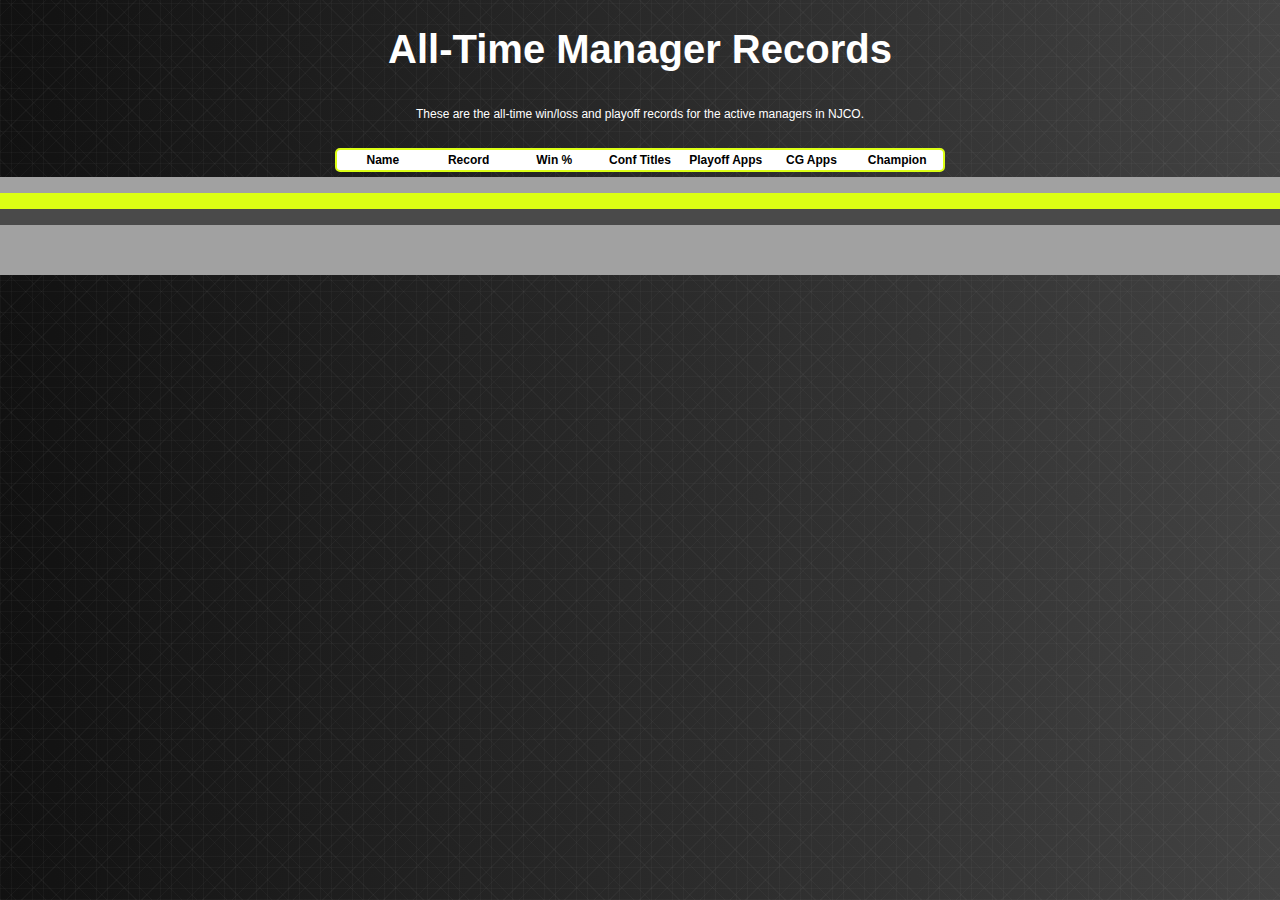
<file: records.html>
<!DOCTYPE html>
<html lang="en">
  <head>
    <title>All-Time Records</title>
    <meta name="description" content="A cool thing made with Glitch">
    <link
      id="favicon"
      rel="icon"
      href="https://cdn.glitch.global/67c5c6ce-8583-4a63-b3f1-93e491e36ed3/3403677.png?v=1702678586293"
      type="image/x-icon"
    />
    <meta charset="utf-8">
    <meta http-equiv="X-UA-Compatible" content="IE=edge">
    <meta name="viewport" content="width=device-width, initial-scale=1">

    <!-- import the webpage's stylesheet -->
    <link rel="stylesheet" href="src/style.css">
    
    <!-- import the webpage's client-side javascript file -->
    <script src="src/client.js" defer></script>
  </head>
  <body>
        <div class="top-form">
       <div id="main-heading">
         <h1>All-Time Manager Records</h1>  
        </div>
      
      <div class = "statement-for">These are the all-time win/loss and playoff records for the active managers in NJCO.</div>
      
    </div>
    
    <br>
    
    <div class="records-table">
      <div class = "records-table_heading"><b>Name</b></div>
      <div class = "records-table_heading"><b>Record</b></div>
      <div class = "records-table_heading"><b>Win %</b></div>
      <div class = "records-table_heading"><b>Conf Titles</b></div>
      <div class = "records-table_heading"><b>Playoff Apps</b></div>
      <div class = "records-table_heading"><b>CG Apps</b></div>
      <div class = "records-table_heading"><b>Champion</b></div>
          
    </div>
      
      
      

    <div class="footer-border1"></div>
    <div class="footer-border2"></div>
    <div class="footer-border3"></div>
    <div class="footer-border4"></div>

  </body>
  
  <script
  src="https://code.jquery.com/jquery-3.6.0.js"
  integrity="sha256-H+K7U5CnXl1h5ywQfKtSj8PCmoN9aaq30gDh27Xc0jk="
  crossorigin="anonymous"></script>
</html>
</file>
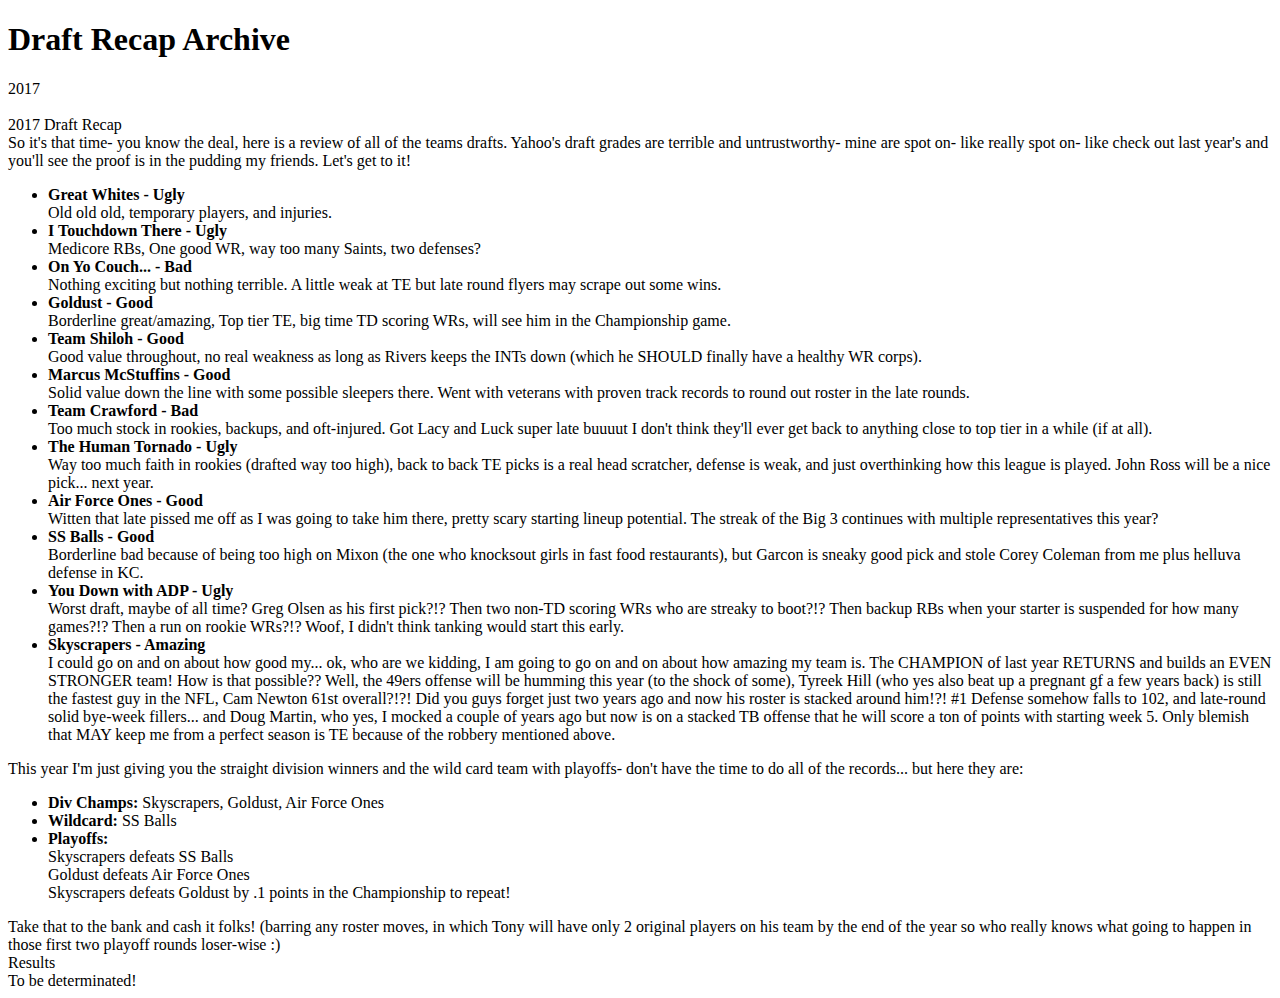
<file: recaps/recap2017.html>
<!DOCTYPE html>
<html lang="en">
  <head>
    <title>NJCO Draft Recaps!</title>

    <meta charset="utf-8" />
    <meta http-equiv="X-UA-Compatible" content="IE=edge" />
    <meta name="viewport" content="width=device-width, initial-scale=1" />

    <!-- import the webpage's stylesheet -->
    <link rel="stylesheet" href="https://njco.glitch.me/recaps/styleDR.css" />

    <!-- import the webpage's javascript file -->
    <script src="/client.js"></script>
  </head>
  <body>
    <div class="top-form">
      <div id="main-heading">
        <h1>Draft Recap Archive</h1>
      </div>
      <div id="demotext">
        2017
      </div>
    </div>

    <br />

    <div class="bottom-form">
      <div class="titles">2017 Draft Recap</div>
      <div class="money">
        So it's that time- you know the deal, here is a review of all of the
        teams drafts. Yahoo's draft grades are terrible and untrustworthy- mine
        are spot on- like really spot on- like check out last year's and you'll
        see the proof is in the pudding my friends. Let's get to it!
        <ul>
          <li class="space">
            <b>Great Whites - Ugly</b><br />
            Old old old, temporary players, and injuries.
          </li>

          <li class="space">
            <b>I Touchdown There - Ugly</b><br />
            Medicore RBs, One good WR, way too many Saints, two defenses?
          </li>

          <li class="space">
            <b>On Yo Couch... - Bad</b><br />
            Nothing exciting but nothing terrible. A little weak at TE but late
            round flyers may scrape out some wins.
          </li>

          <li class="space">
            <b>Goldust - Good</b><br />
            Borderline great/amazing, Top tier TE, big time TD scoring WRs, will
            see him in the Championship game.
          </li>

          <li class="space">
            <b>Team Shiloh - Good</b><br />
            Good value throughout, no real weakness as long as Rivers keeps the
            INTs down (which he SHOULD finally have a healthy WR corps).
          </li>

          <li class="space">
            <b>Marcus McStuffins - Good</b><br />
            Solid value down the line with some possible sleepers there. Went
            with veterans with proven track records to round out roster in the
            late rounds.
          </li>

          <li class="space">
            <b>Team Crawford - Bad</b><br />
            Too much stock in rookies, backups, and oft-injured. Got Lacy and
            Luck super late buuuut I don't think they'll ever get back to
            anything close to top tier in a while (if at all).
          </li>

          <li class="space">
            <b>The Human Tornado - Ugly</b><br />
            Way too much faith in rookies (drafted way too high), back to back
            TE picks is a real head scratcher, defense is weak, and just
            overthinking how this league is played. John Ross will be a nice
            pick... next year.
          </li>

          <li class="space">
            <b>Air Force Ones - Good</b><br />
            Witten that late pissed me off as I was going to take him there,
            pretty scary starting lineup potential. The streak of the Big 3
            continues with multiple representatives this year?
          </li>

          <li class="space">
            <b>SS Balls - Good</b><br />
            Borderline bad because of being too high on Mixon (the one who
            knocksout girls in fast food restaurants), but Garcon is sneaky good
            pick and stole Corey Coleman from me plus helluva defense in KC.
          </li>

          <li class="space">
            <b>You Down with ADP - Ugly</b><br />
            Worst draft, maybe of all time? Greg Olsen as his first pick?!? Then
            two non-TD scoring WRs who are streaky to boot?!? Then backup RBs
            when your starter is suspended for how many games?!? Then a run on
            rookie WRs?!? Woof, I didn't think tanking would start this early.
          </li>

          <li class="space">
            <b>Skyscrapers - Amazing</b><br />
            I could go on and on about how good my... ok, who are we kidding, I
            am going to go on and on about how amazing my team is. The CHAMPION
            of last year RETURNS and builds an EVEN STRONGER team! How is that
            possible?? Well, the 49ers offense will be humming this year (to the
            shock of some), Tyreek Hill (who yes also beat up a pregnant gf a
            few years back) is still the fastest guy in the NFL, Cam Newton 61st
            overall?!?! Did you guys forget just two years ago and now his
            roster is stacked around him!?! #1 Defense somehow falls to 102, and
            late-round solid bye-week fillers... and Doug Martin, who yes, I
            mocked a couple of years ago but now is on a stacked TB offense that
            he will score a ton of points with starting week 5. Only blemish
            that MAY keep me from a perfect season is TE because of the robbery
            mentioned above.
          </li>
        </ul>
        This year I'm just giving you the straight division winners and the wild
        card team with playoffs- don't have the time to do all of the records...
        but here they are:
        <ul>
          <li class="space">
            <b>Div Champs:</b> Skyscrapers, Goldust, Air Force Ones
          </li>
          <li class="space"><b>Wildcard:</b> SS Balls</li>
          <li class="space">
            <b>Playoffs:</b><br />
            Skyscrapers defeats SS Balls<br />
            Goldust defeats Air Force Ones<br />
            Skyscrapers defeats Goldust by .1 points in the Championship to
            repeat!
          </li>
        </ul>
        Take that to the bank and cash it folks! (barring any roster moves, in
        which Tony will have only 2 original players on his team by the end of
        the year so who really knows what going to happen in those first two
        playoff rounds loser-wise :)
      </div>
    </div>
    <div class="bottom-form">
      <div class="titles">Results</div>
      <div class="money">To be determinated!</div>
    </div>
    <div class="footer-border1"></div>
    <div class="footer-border2"></div>
    <div class="footer-border3"></div>
    <div class="footer-border4"></div>
  </body>
</html>
</file>
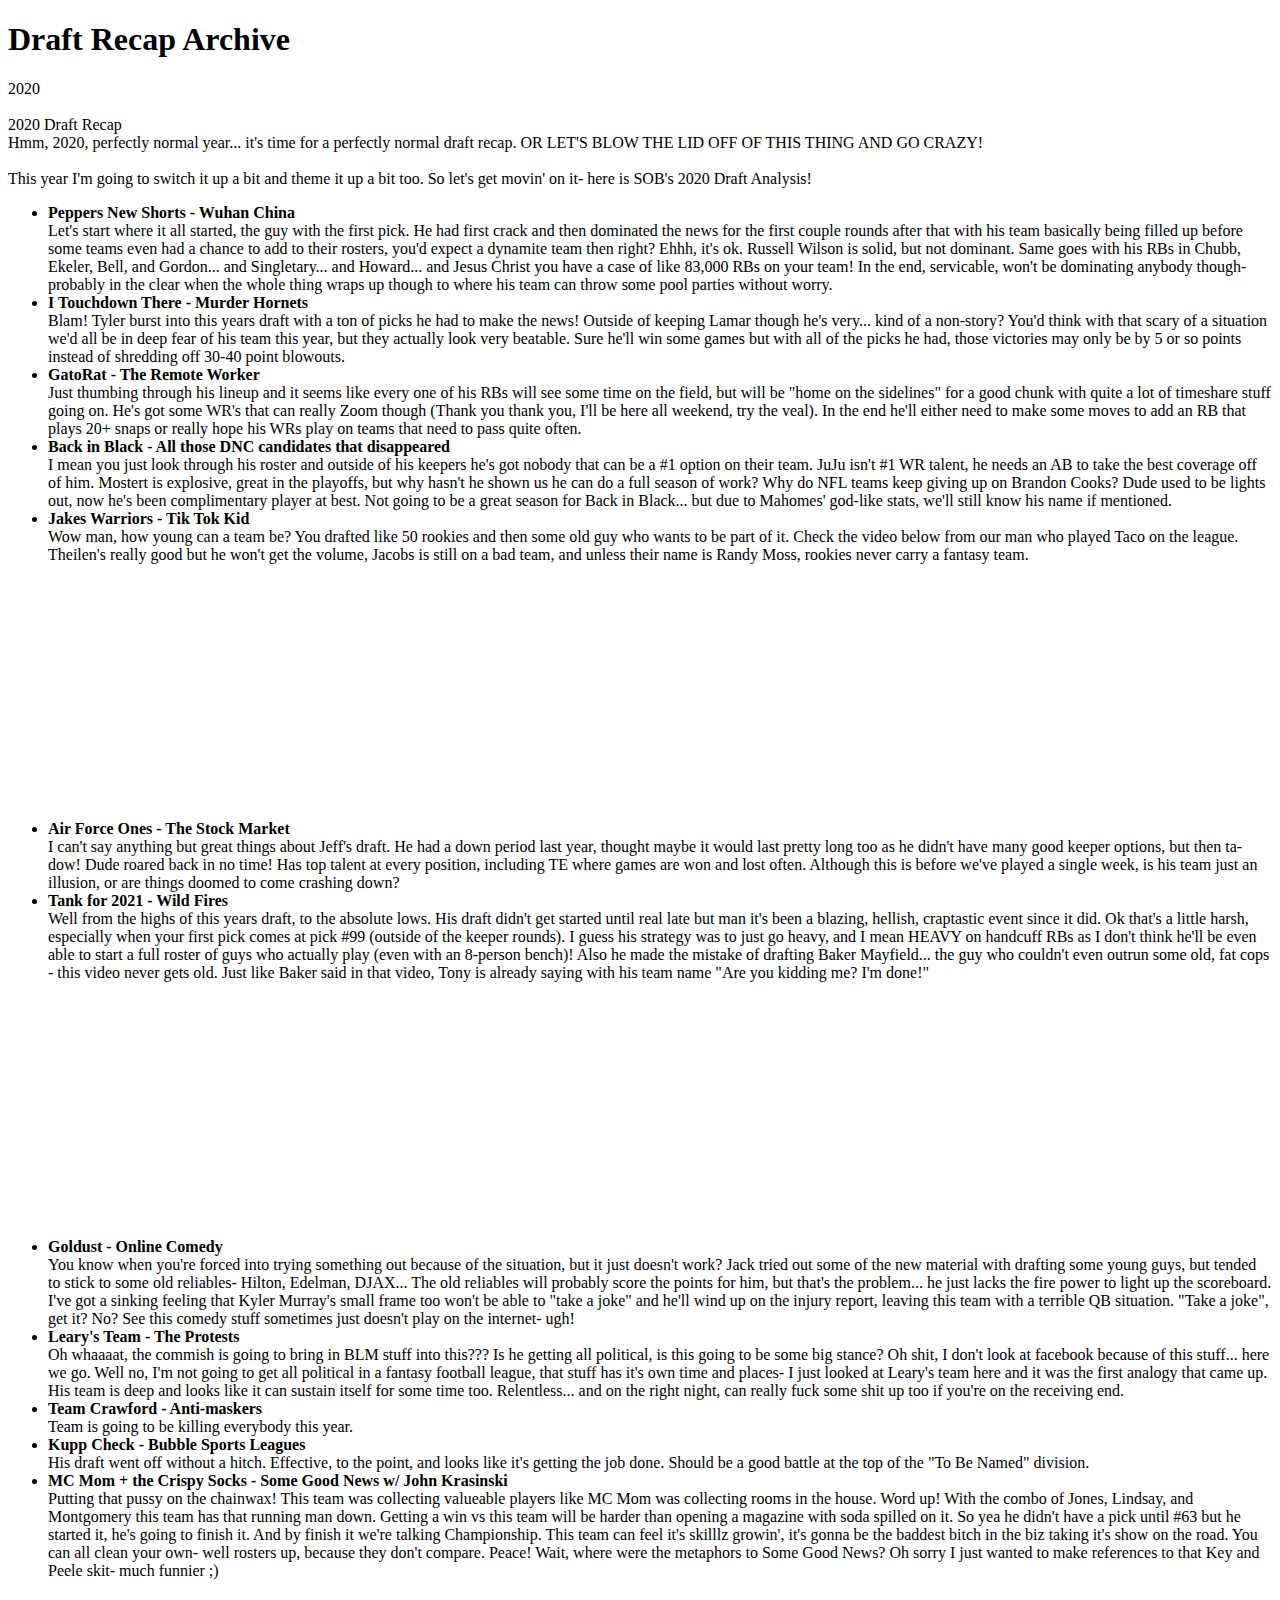
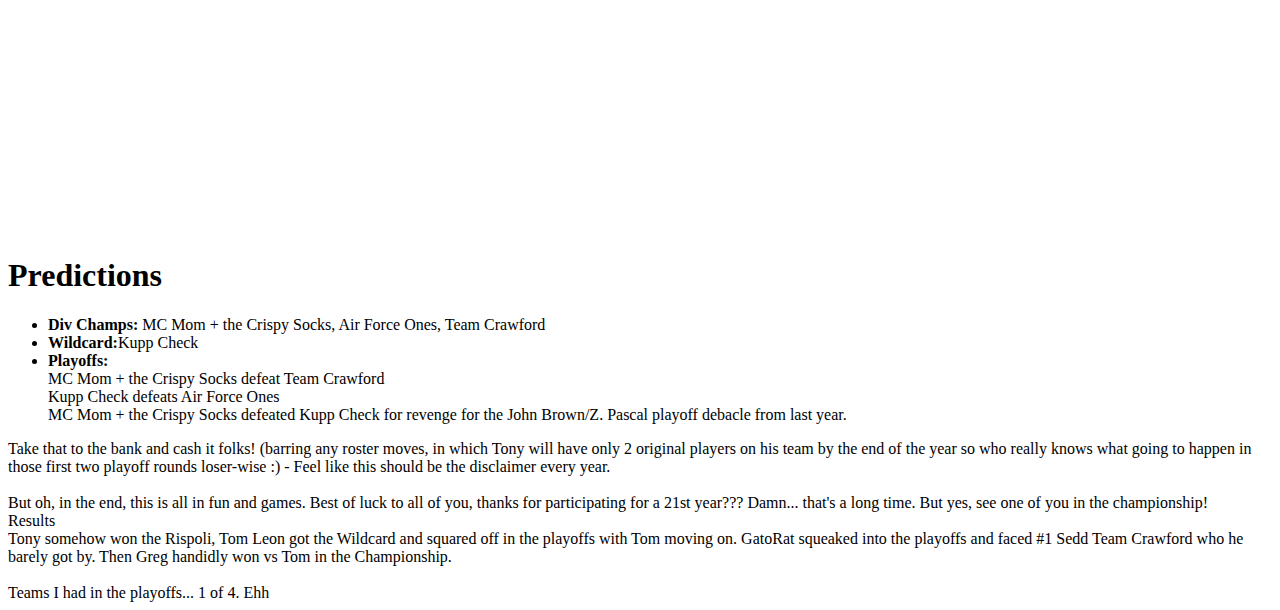
<file: recaps/recap2020.html>
<!DOCTYPE html>
<html lang="en">
  <head>
    <title>NJCO Draft Recaps!</title>

    <meta charset="utf-8" />
    <meta http-equiv="X-UA-Compatible" content="IE=edge" />
    <meta name="viewport" content="width=device-width, initial-scale=1" />

    <!-- import the webpage's stylesheet -->
    <link rel="stylesheet" href="https://njco.glitch.me/recaps/styleDR.css" />

    <!-- import the webpage's javascript file -->
    <script src="/client.js"></script>
  </head>
  <body>
    <div class="top-form">
      <div id="main-heading">
        <h1>Draft Recap Archive</h1>
      </div>
      <div id="demotext">
        2020
      </div>
    </div>

    <br />

    <div class="bottom-form">
      <div class="titles">2020 Draft Recap</div>
      <div class="money">
        Hmm, 2020, perfectly normal year... it's time for a perfectly normal
        draft recap. OR LET'S BLOW THE LID OFF OF THIS THING AND GO CRAZY!<br /><br />This
        year I'm going to switch it up a bit and theme it up a bit too. So let's
        get movin' on it- here is SOB's 2020 Draft Analysis!
        <ul>
          <li class="space">
            <b>Peppers New Shorts - Wuhan China</b><br />
            Let's start where it all started, the guy with the first pick. He
            had first crack and then dominated the news for the first couple
            rounds after that with his team basically being filled up before
            some teams even had a chance to add to their rosters, you'd expect a
            dynamite team then right? Ehhh, it's ok. Russell Wilson is solid,
            but not dominant. Same goes with his RBs in Chubb, Ekeler, Bell, and
            Gordon... and Singletary... and Howard... and Jesus Christ you have
            a case of like 83,000 RBs on your team! In the end, servicable,
            won't be dominating anybody though- probably in the clear when the
            whole thing wraps up though to where his team can throw some pool
            parties without worry.
          </li>

          <li class="space">
            <b>I Touchdown There - Murder Hornets</b><br />
            Blam! Tyler burst into this years draft with a ton of picks he had
            to make the news! Outside of keeping Lamar though he's very... kind
            of a non-story? You'd think with that scary of a situation we'd all
            be in deep fear of his team this year, but they actually look very
            beatable. Sure he'll win some games but with all of the picks he
            had, those victories may only be by 5 or so points instead of
            shredding off 30-40 point blowouts.
          </li>

          <li class="space">
            <b>GatoRat - The Remote Worker</b><br />
            Just thumbing through his lineup and it seems like every one of his
            RBs will see some time on the field, but will be "home on the
            sidelines" for a good chunk with quite a lot of timeshare stuff
            going on. He's got some WR's that can really Zoom though (Thank you
            thank you, I'll be here all weekend, try the veal). In the end he'll
            either need to make some moves to add an RB that plays 20+ snaps or
            really hope his WRs play on teams that need to pass quite often.
          </li>

          <li class="space">
            <b>Back in Black - All those DNC candidates that disappeared</b
            ><br />
            I mean you just look through his roster and outside of his keepers
            he's got nobody that can be a #1 option on their team. JuJu isn't #1
            WR talent, he needs an AB to take the best coverage off of him.
            Mostert is explosive, great in the playoffs, but why hasn't he shown
            us he can do a full season of work? Why do NFL teams keep giving up
            on Brandon Cooks? Dude used to be lights out, now he's been
            complimentary player at best. Not going to be a great season for
            Back in Black... but due to Mahomes' god-like stats, we'll still
            know his name if mentioned.
          </li>

          <li class="space">
            <b>Jakes Warriors - Tik Tok Kid</b><br />
            Wow man, how young can a team be? You drafted like 50 rookies and
            then some old guy who wants to be part of it. Check the video below
            from our man who played Taco on the league. Theilen's really good
            but he won't get the volume, Jacobs is still on a bad team, and
            unless their name is Randy Moss, rookies never carry a fantasy
            team.<br /><iframe
              width="448"
              height="252"
              src="https://www.youtube.com/embed/DZ2ZB-zcy9A"
              frameborder="0"
              allow="accelerometer; autoplay; encrypted-media; gyroscope; picture-in-picture"
              allowfullscreen
            ></iframe>
          </li>

          <li class="space">
            <b>Air Force Ones - The Stock Market</b><br />
            I can't say anything but great things about Jeff's draft. He had a
            down period last year, thought maybe it would last pretty long too
            as he didn't have many good keeper options, but then ta-dow! Dude
            roared back in no time! Has top talent at every position, including
            TE where games are won and lost often. Although this is before we've
            played a single week, is his team just an illusion, or are things
            doomed to come crashing down?
          </li>

          <li class="space">
            <b>Tank for 2021 - Wild Fires</b><br />
            Well from the highs of this years draft, to the absolute lows. His
            draft didn't get started until real late but man it's been a
            blazing, hellish, craptastic event since it did. Ok that's a little
            harsh, especially when your first pick comes at pick #99 (outside of
            the keeper rounds). I guess his strategy was to just go heavy, and I
            mean HEAVY on handcuff RBs as I don't think he'll be even able to
            start a full roster of guys who actually play (even with an 8-person
            bench)! Also he made the mistake of drafting Baker Mayfield... the
            guy who couldn't even outrun some old, fat cops - this video never
            gets old. Just like Baker said in that video, Tony is already saying
            with his team name "Are you kidding me? I'm done!" <br /><iframe
              width="448"
              height="252"
              src="https://www.youtube.com/embed/MkrwHhn2i6o"
              frameborder="0"
              allow="accelerometer; autoplay; encrypted-media; gyroscope; picture-in-picture"
              allowfullscreen
            ></iframe>
          </li>

          <li class="space">
            <b>Goldust - Online Comedy</b><br />
            You know when you're forced into trying something out because of the
            situation, but it just doesn't work? Jack tried out some of the new
            material with drafting some young guys, but tended to stick to some
            old reliables- Hilton, Edelman, DJAX... The old reliables will
            probably score the points for him, but that's the problem... he just
            lacks the fire power to light up the scoreboard. I've got a sinking
            feeling that Kyler Murray's small frame too won't be able to "take a
            joke" and he'll wind up on the injury report, leaving this team with
            a terrible QB situation. "Take a joke", get it? No? See this comedy
            stuff sometimes just doesn't play on the internet- ugh!
          </li>

          <li class="space">
            <b>Leary's Team - The Protests</b><br />
            Oh whaaaat, the commish is going to bring in BLM stuff into this???
            Is he getting all political, is this going to be some big stance? Oh
            shit, I don't look at facebook because of this stuff... here we go.
            Well no, I'm not going to get all political in a fantasy football
            league, that stuff has it's own time and places- I just looked at
            Leary's team here and it was the first analogy that came up. His
            team is deep and looks like it can sustain itself for some time too.
            Relentless... and on the right night, can really fuck some shit up
            too if you're on the receiving end.
          </li>

          <li class="space">
            <b>Team Crawford - Anti-maskers</b><br />
            Team is going to be killing everybody this year.
          </li>

          <li class="space">
            <b>Kupp Check - Bubble Sports Leagues</b><br />
            His draft went off without a hitch. Effective, to the point, and
            looks like it's getting the job done. Should be a good battle at the
            top of the "To Be Named" division.
          </li>

          <li class="space">
            <b>MC Mom + the Crispy Socks - Some Good News w/ John Krasinski</b
            ><br />
            Putting that pussy on the chainwax! This team was collecting
            valueable players like MC Mom was collecting rooms in the house.
            Word up! With the combo of Jones, Lindsay, and Montgomery this team
            has that running man down. Getting a win vs this team will be harder
            than opening a magazine with soda spilled on it. So yea he didn't
            have a pick until #63 but he started it, he's going to finish it.
            And by finish it we're talking Championship. This team can feel it's
            skilllz growin', it's gonna be the baddest bitch in the biz taking
            it's show on the road. You can all clean your own- well rosters up,
            because they don't compare. Peace! Wait, where were the metaphors to
            Some Good News? Oh sorry I just wanted to make references to that
            Key and Peele skit- much funnier ;)
            <br /><iframe
              width="448"
              height="252"
              src="https://www.youtube.com/embed/jxsD6ecxDUg"
              frameborder="0"
              allow="accelerometer; autoplay; encrypted-media; gyroscope; picture-in-picture"
              allowfullscreen
            ></iframe>
          </li>
        </ul>
        <h1>
          Predictions
        </h1>
        <ul>
          <li class="space">
            <b>Div Champs:</b> MC Mom + the Crispy Socks, Air Force Ones, Team
            Crawford
          </li>
          <li class="space"><b>Wildcard:</b>Kupp Check</li>
          <li class="space">
            <b>Playoffs:</b><br />
            MC Mom + the Crispy Socks defeat Team Crawford<br />
            Kupp Check defeats Air Force Ones<br />
            MC Mom + the Crispy Socks defeated Kupp Check for revenge for the
            John Brown/Z. Pascal playoff debacle from last year.
          </li>
        </ul>
        Take that to the bank and cash it folks! (barring any roster moves, in
        which Tony will have only 2 original players on his team by the end of
        the year so who really knows what going to happen in those first two
        playoff rounds loser-wise :) - Feel like this should be the disclaimer
        every year.<br /><br />But oh, in the end, this is all in fun and games.
        Best of luck to all of you, thanks for participating for a 21st year???
        Damn... that's a long time. But yes, see one of you in the championship!
      </div>
    </div>
    <div class="bottom-form">
      <div class="titles">Results</div>
      <div class="money">Tony somehow won the Rispoli, Tom Leon got the Wildcard and squared off in the playoffs with Tom moving on. GatoRat squeaked into the playoffs and faced #1 Sedd Team Crawford who he barely got by. Then Greg handidly won vs Tom in the Championship.<br><br>Teams I had in the playoffs... 1 of 4. Ehh </div>
    </div>
    <div class="footer-border1"></div>
    <div class="footer-border2"></div>
    <div class="footer-border3"></div>
    <div class="footer-border4"></div>
  </body>
</html>
</file>
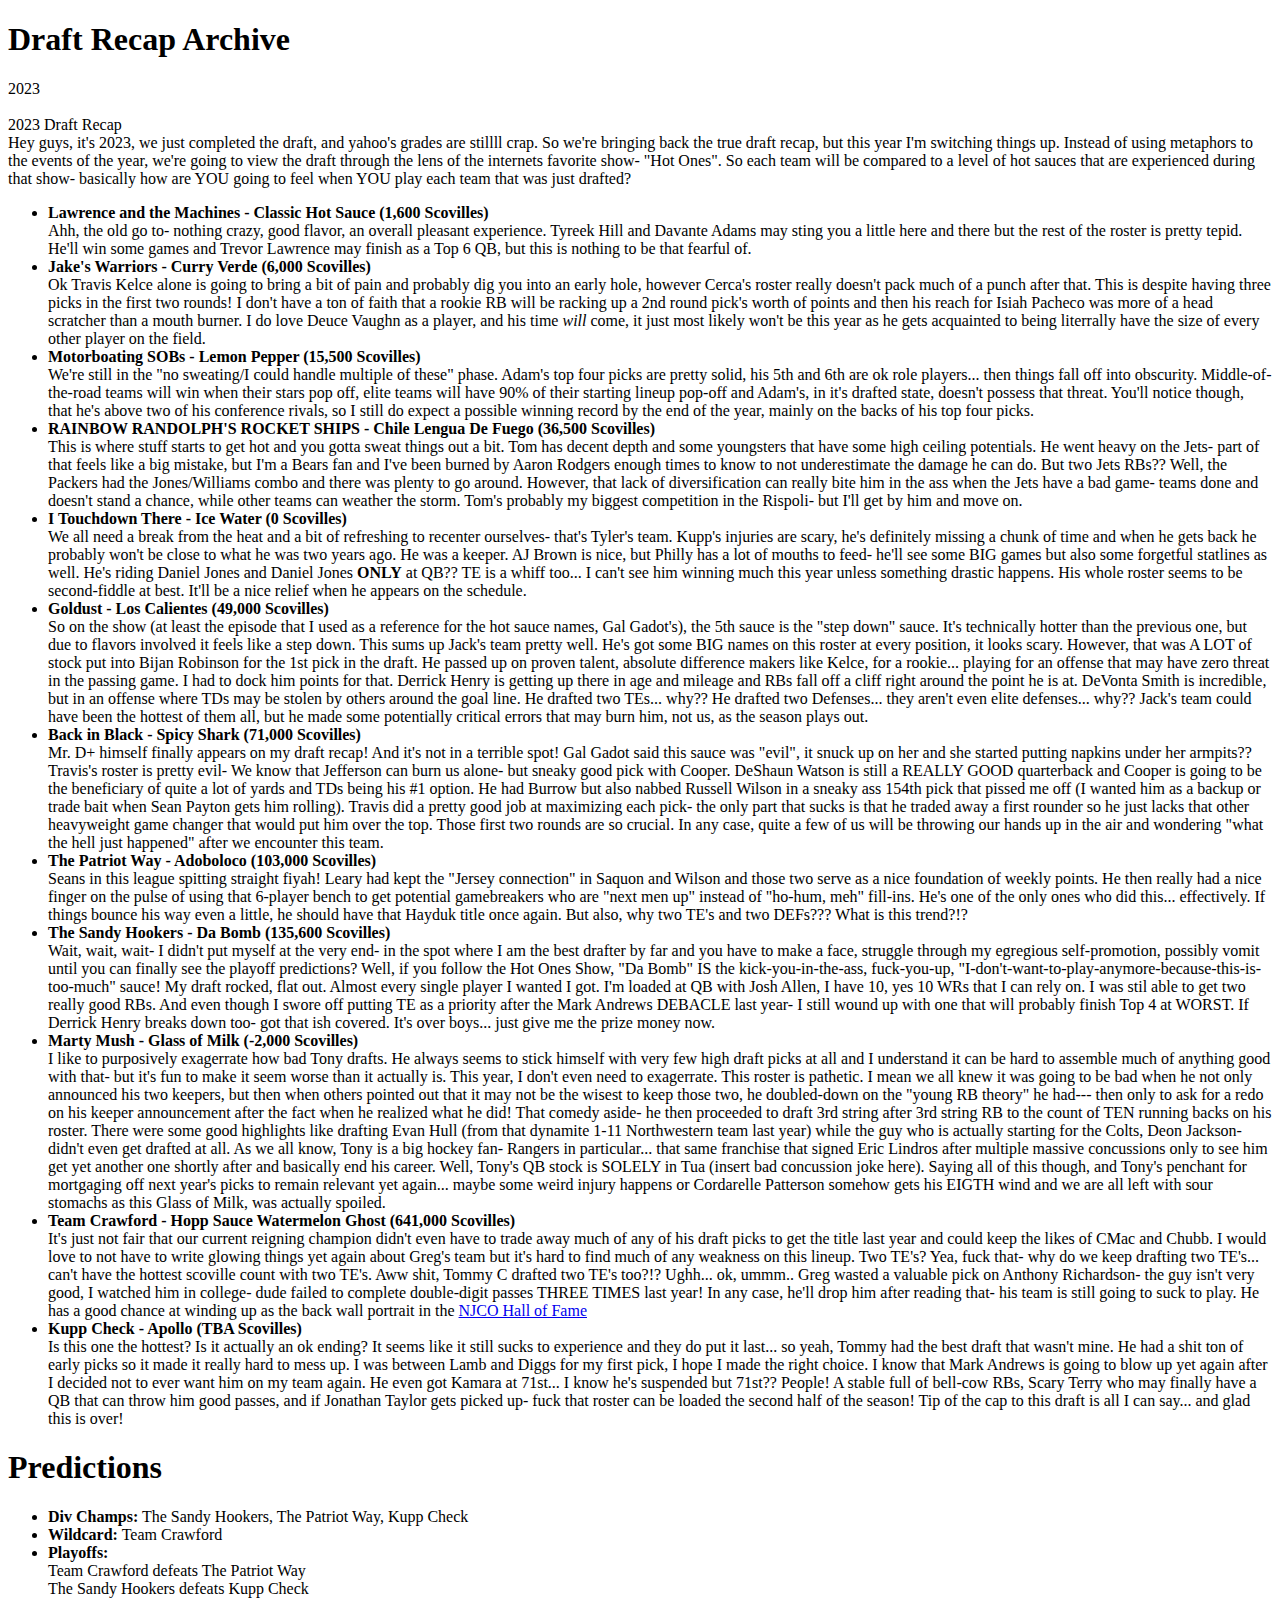
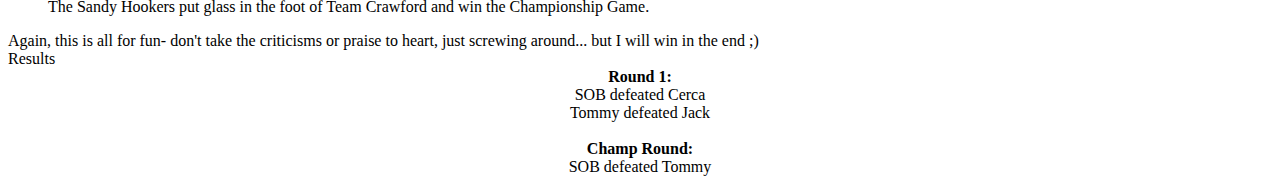
<file: recaps/recap2023.html>
<!DOCTYPE html>
<html lang="en">
  <head>
    <title>NJCO Draft Recaps!</title>

    <meta charset="utf-8" />
    <meta http-equiv="X-UA-Compatible" content="IE=edge" />
    <meta name="viewport" content="width=device-width, initial-scale=1" />

    <!-- import the webpage's stylesheet -->
    <link rel="stylesheet" href="https://njco.glitch.me/recaps/styleDR.css" />

    <!-- import the webpage's javascript file -->
    <script src="/client.js"></script>
  </head>
  <body>
    <div class="top-form">
      <div id="main-heading">
        <h1>Draft Recap Archive</h1>
      </div>
      <div id="demotext">
        2023
      </div>
    </div>

    <br />

    <div class="bottom-form">
      <div class="titles">2023 Draft Recap</div>
      <div class="money">
        Hey guys, it's 2023, we just completed the draft, and yahoo's grades are stillll crap. So we're bringing back the true draft recap, but this year I'm switching things up. Instead of using metaphors to the events of the year, we're going to view the draft through the lens of the internets favorite show- "Hot Ones". So each team will be compared to a level of hot sauces that are experienced during that show- basically how are YOU going to feel when YOU play each team that was just drafted?
        <ul>
          <li class="space">
            <b>Lawrence and the Machines - Classic Hot Sauce (1,600 Scovilles)</b><br />
            Ahh, the old go to- nothing crazy, good flavor, an overall pleasant experience. Tyreek Hill and Davante Adams may sting you a little here and there but the rest of the roster is pretty tepid. He'll win some games and Trevor Lawrence may finish as a Top 6 QB, but this is nothing to be that fearful of.
          </li>

          <li class="space">
            <b>Jake's Warriors - Curry Verde (6,000 Scovilles)</b><br />
            Ok Travis Kelce alone is going to bring a bit of pain and probably dig you into an early hole, however Cerca's roster really doesn't pack much of a punch after that. This is despite having three picks in the first two rounds! I don't have a ton of faith that a rookie RB will be racking up a 2nd round pick's worth of points and then his reach for Isiah Pacheco was more of a head scratcher than a mouth burner. I do love Deuce Vaughn as a player, and his time <i>will</i> come, it just most likely won't be this year as he gets acquainted to being literrally have the size of every other player on the field. 
          </li>

          <li class="space">
            <b>Motorboating SOBs - Lemon Pepper (15,500 Scovilles)</b><br />
            We're still in the "no sweating/I could handle multiple of these" phase. Adam's top four picks are pretty solid, his 5th and 6th are ok role players... then things fall off into obscurity. Middle-of-the-road teams will win when their stars pop off, elite teams will have 90% of their starting lineup pop-off and Adam's, in it's drafted state, doesn't possess that threat. You'll notice though, that he's above two of his conference rivals, so I still do expect a possible winning record by the end of the year, mainly on the backs of his top four picks.
          </li>

          <li class="space">
            <b>RAINBOW RANDOLPH'S ROCKET SHIPS - Chile Lengua De Fuego (36,500 Scovilles)</b
            ><br />
            This is where stuff starts to get hot and you gotta sweat things out a bit. Tom has decent depth and some youngsters that have some high ceiling potentials. He went heavy on the Jets- part of that feels like a big mistake, but I'm a Bears fan and I've been burned by Aaron Rodgers enough times to know to not underestimate the damage he can do. But two Jets RBs?? Well, the Packers had the Jones/Williams combo and there was plenty to go around. However, that lack of diversification can really bite him in the ass when the Jets have a bad game- teams done and doesn't stand a chance, while other teams can weather the storm. Tom's probably my biggest competition in the Rispoli- but I'll get by him and move on.
          </li>

          <li class="space">
            <b>I Touchdown There - Ice Water (0 Scovilles)</b><br />
            We all need a break from the heat and a bit of refreshing to recenter ourselves- that's Tyler's team. Kupp's injuries are scary, he's definitely missing a chunk of time and when he gets back he probably won't be close to what he was two years ago. He was a keeper. AJ Brown is nice, but Philly has a lot of mouths to feed- he'll see some BIG games but also some forgetful statlines as well. He's riding Daniel Jones and Daniel Jones <b>ONLY</b> at QB?? TE is a whiff too... I can't see him winning much this year unless something drastic happens. His whole roster seems to be second-fiddle at best. It'll be a nice relief when he appears on the schedule.
          </li>

          <li class="space">
            <b>Goldust - Los Calientes (49,000 Scovilles)</b><br />
            So on the show (at least the episode that I used as a reference for the hot sauce names, Gal Gadot's), the 5th sauce is the "step down" sauce. It's technically hotter than the previous one, but due to flavors involved it feels like a step down. This sums up Jack's team pretty well. He's got some BIG names on this roster at every position, it looks scary. However, that was A LOT of stock put into Bijan Robinson for the 1st pick in the draft. He passed up on proven talent, absolute difference makers like Kelce, for a rookie... playing for an offense that may have zero threat in the passing game. I had to dock him points for that. Derrick Henry is getting up there in age and mileage and RBs fall off a cliff right around the point he is at. DeVonta Smith is incredible, but in an offense where TDs may be stolen by others around the goal line. He drafted two TEs... why?? He drafted two Defenses... they aren't even elite defenses... why?? Jack's team could have been the hottest of them all, but he made some potentially critical errors that may burn him, not us, as the season plays out.
          </li>

          <li class="space">
            <b>Back in Black - Spicy Shark (71,000 Scovilles)</b><br />
            Mr. D+ himself finally appears on my draft recap! And it's not in a terrible spot! Gal Gadot said this sauce was "evil", it snuck up on her and she started putting napkins under her armpits?? Travis's roster is pretty evil- We know that Jefferson can burn us alone- but sneaky good pick with Cooper. DeShaun Watson is still a REALLY GOOD quarterback and Cooper is going to be the beneficiary of quite a lot of yards and TDs being his #1 option. He had Burrow but also nabbed Russell Wilson in a sneaky ass 154th pick that pissed me off (I wanted him as a backup or trade bait when Sean Payton gets him rolling). Travis did a pretty good job at maximizing each pick- the only part that sucks is that he traded away a first rounder so he just lacks that other heavyweight game changer that would put him over the top. Those first two rounds are so crucial. In any case, quite a few of us will be throwing our hands up in the air and wondering "what the hell just happened" after we encounter this team.
          </li>

          <li class="space">
            <b>The Patriot Way - Adoboloco (103,000 Scovilles)</b><br />
            Seans in this league spitting straight fiyah! Leary had kept the "Jersey connection" in Saquon and Wilson and those two serve as a nice foundation of weekly points. He then really had a nice finger on the pulse of using that 6-player bench to get potential gamebreakers who are "next men up" instead of "ho-hum, meh" fill-ins. He's one of the only ones who did this... effectively. If things bounce his way even a little, he should have that Hayduk title once again. But also, why two TE's and two DEFs??? What is this trend?!?
          </li>

          <li class="space">
            <b>The Sandy Hookers - Da Bomb (135,600 Scovilles)</b><br />
            Wait, wait, wait- I didn't put myself at the very end- in the spot where I am the best drafter by far and you have to make a face, struggle through my egregious self-promotion, possibly vomit until you can finally see the playoff predictions? Well, if you follow the Hot Ones Show, "Da Bomb" IS the kick-you-in-the-ass, fuck-you-up, "I-don't-want-to-play-anymore-because-this-is-too-much" sauce! My draft rocked, flat out. Almost every single player I wanted I got. I'm loaded at QB with Josh Allen, I have 10, yes 10 WRs that I can rely on. I was stil able to get two really good RBs. And even though I swore off putting TE as a priority after the Mark Andrews DEBACLE last year- I still wound up with one that will probably finish Top 4 at WORST. If Derrick Henry breaks down too- got that ish covered. It's over boys... just give me the prize money now.
          </li>

          <li class="space">
            <b>Marty Mush - Glass of Milk (-2,000 Scovilles)</b><br />
            I like to purposively exagerrate how bad Tony drafts. He always seems to stick himself with very few high draft picks at all and I understand it can be hard to assemble much of anything good with that- but it's fun to make it seem worse than it actually is. This year, I don't even need to exagerrate. This roster is pathetic. I mean we all knew it was going to be bad when he not only announced his two keepers, but then when others pointed out that it may not be the wisest to keep those two, he doubled-down on the "young RB theory" he had--- then only to ask for a redo on his keeper announcement after the fact when he realized what he did! That comedy aside- he then proceeded to draft 3rd string after 3rd string RB to the count of TEN running backs on his roster. There were some good highlights like drafting Evan Hull (from that dynamite 1-11 Northwestern team last year) while the guy who is actually starting for the Colts, Deon Jackson- didn't even get drafted at all. As we all know, Tony is a big hockey fan- Rangers in particular... that same franchise that signed Eric Lindros after multiple massive concussions only to see him get yet another one shortly after and basically end his career. Well, Tony's QB stock is SOLELY in Tua (insert bad concussion joke here). Saying all of this though, and Tony's penchant for mortgaging off next year's picks to remain relevant yet again... maybe some weird injury happens or Cordarelle Patterson somehow gets his EIGTH wind and we are all left with sour stomachs as this Glass of Milk, was actually spoiled.
          </li>

          <li class="space">
            <b>Team Crawford - Hopp Sauce Watermelon Ghost (641,000 Scovilles)</b><br />
            It's just not fair that our current reigning champion didn't even have to trade away much of any of his draft picks to get the title last year and could keep the likes of CMac and Chubb. I would love to not have to write glowing things yet again about Greg's team but it's hard to find much of any weakness on this lineup. Two TE's? Yea, fuck that- why do we keep drafting two TE's... can't have the hottest scoville count with two TE's. Aww shit, Tommy C drafted two TE's too?!? Ughh... ok, ummm.. Greg wasted a valuable pick on Anthony Richardson- the guy isn't very good, I watched him in college- dude failed to complete double-digit passes THREE TIMES last year! In any case, he'll drop him after reading that- his team is still going to suck to play. He has a good chance at winding up as the back wall portrait in the <a href="https://njco-halloffame.glitch.me/" target="_blank">NJCO Hall of Fame</a><br>

          </li>

          <li class="space">
            <b>Kupp Check - Apollo (TBA Scovilles)</b
            ><br />
             Is this one the hottest? Is it actually an ok ending? It seems like it still sucks to experience and they do put it last... so yeah, Tommy had the best draft that wasn't mine. He had a shit ton of early picks so it made it really hard to mess up. I was between Lamb and Diggs for my first pick, I hope I made the right choice. I know that Mark Andrews is going to blow up yet again after I decided not to ever want him on my team again. He even got Kamara at 71st... I know he's suspended but 71st?? People! A stable full of bell-cow RBs, Scary Terry who may finally have a QB that can throw him good passes, and if Jonathan Taylor gets picked up- fuck that roster can be loaded the second half of the season! Tip of the cap to this draft is all I can say... and glad this is over!
            <br />
          </li>
        </ul>
        <h1>
          Predictions
        </h1>
        <ul>
          <li class="space">
            <b>Div Champs:</b> The Sandy Hookers, The Patriot Way, Kupp Check
          </li>
          <li class="space"><b>  Wildcard:</b> Team Crawford</li>
          <li class="space">
            <b>Playoffs:</b><br />
            Team Crawford defeats The Patriot Way<br />
            The Sandy Hookers defeats Kupp Check<br />
            The Sandy Hookers put glass in the foot of Team Crawford and win the Championship Game.
          </li>
        </ul>
        Again, this is all for fun- don't take the criticisms or praise to heart, just screwing around... but I will win in the end ;)
      </div>
    </div>
    <div class="bottom-form">
      <div class="titles">Results</div>
      <div class="money" style="text-align:center;"><b>Round 1:</b><br>SOB defeated Cerca<br>Tommy defeated Jack<br><br><b>Champ Round:</b><br>SOB defeated Tommy</div>
    </div>
    <div class="footer-border1"></div>
    <div class="footer-border2"></div>
    <div class="footer-border3"></div>
    <div class="footer-border4"></div>
  </body>
</html>
</file>
<file: src/style.css>
/* CSS files add styling rules to your content */
#holder {
  min-height: 100vh;
  position: relative;
}

body {
  font-family: "Benton Sans", "Helvetica Neue", helvetica, arial, sans-serif;
  font-size: 12px;
  background-image: repeating-linear-gradient(45deg, hsla(207,0%,63%,0.05) 0px, hsla(207,0%,63%,0.05) 1px,transparent 1px, transparent 11px,hsla(207,0%,63%,0.05) 11px, hsla(207,0%,63%,0.05) 12px,transparent 12px, transparent 32px),repeating-linear-gradient(0deg, hsla(207,0%,63%,0.05) 0px, hsla(207,0%,63%,0.05) 1px,transparent 1px, transparent 11px,hsla(207,0%,63%,0.05) 11px, hsla(207,0%,63%,0.05) 12px,transparent 12px, transparent 32px),repeating-linear-gradient(135deg, hsla(207,0%,63%,0.05) 0px, hsla(207,0%,63%,0.05) 1px,transparent 1px, transparent 11px,hsla(207,0%,63%,0.05) 11px, hsla(207,0%,63%,0.05) 12px,transparent 12px, transparent 32px),repeating-linear-gradient(90deg, hsla(207,0%,63%,0.05) 0px, hsla(207,0%,63%,0.05) 1px,transparent 1px, transparent 11px,hsla(207,0%,63%,0.05) 11px, hsla(207,0%,63%,0.05) 12px,transparent 12px, transparent 32px),linear-gradient(90deg, rgb(17, 17, 17),rgb(66, 66, 66));
  margin: 0px;
  padding: 0px 0px 0px 0px;
  height: 100vh;
}

img {
  width: 100vw;
  height: 21vh;
  object-fit: cover;
}

.top-form {
  display: grid;
  grid-template-columns: 1fr;
  margin: auto;
  text-align: center;
}

.bottom-form {
  display: grid;
  grid-template-columns: 1fr 4fr;
  max-width: 800px;
  margin: 5px auto;
  padding: 0px 0px 100px 0px;
}

p {
  line-height: 1.45;
}


#main-heading {
  font-size: 20px;
  font-weight: bold;
  color: #FFFFFF;
}

.logo {
  margin: 0px 0px 10px 0px;
  max-width: 100vw;
}

.statement-for {
  padding: 8px;
  text-align: center;

  color: #FFF;
  font-size: 12px;
}

.titles {
 font-weight: bold;
 font-size: 16px;
 text-align: center;  
 padding: 5px 0px 5px 0px;
 grid-column: 1 / 3;
 background: #dcff14;
 border-radius: 10px 10px 0px 0px; 
}

.money {
  border: 1px solid #c9c9c9;
  padding: 5px 5px 5px 5px;
  vertical-align: middle;
  grid-colummn: 2 / 3;
  background-color: #FFFFFF;
}

.money2 {
  border: 1px solid #c9c9c9;
  padding: 5px 5px 5px 5px;
  vertical-align: middle;
  grid-colummn: 2 / 3;
  background-color: #ffffff;
}

.space {
  margin: 1em 0;
}

.notes {
 grid-column: 1/3;
 background: #072c68;
 color: #FFF;
 font-size: 3em;
 border-radius: 10px 10px 0px 0px;
 text-align: center;
 padding: 5px; 
}

.contents {
  border: 1px solid #c9c9c9;
  padding: 20px 0px 20px 10px;
  background-color: #FFFFFF;
}

.button-list {
  grid-column: 1/3;
  margin: 10px auto;
}

.button-list > button {
	box-shadow:inset 0px 1px 0px 0px #74ff03;
	background:linear-gradient(to bottom, #d5fa00 5%, #8bcc00 100%);
	background-color:#d5fa00;
	border-radius:6px;
	border:1px solid #7ec700;
	display:inline-block;
	cursor:pointer;
	color: #4a4a4a;
	font-family:Arial;
	font-size:15px;
	font-weight:bold;
	padding:6px 24px;
	text-decoration:none;
	text-shadow:0px 1px 0px #598f03;
  height: 7vh;
  width: 40vw;
}

.button-list > button {
	background:linear-gradient(to bottom, #8bcc00 5%, #d5fa00 100%);
	background-color:#8bcc00;
}
.button-list > button {
	position:relative;
	top:1px;
}

footer {
  height: 100px;
  width: 100vw;
  position: absolute;
  left: 0;
  bottom: 0;
}

.footer-border1 {
    background-color: #a1a1a1;
    height: 16px;
}

.footer-border2 {
    background-color: #dcff14;
    height: 16px;
}

.footer-border3 {
    background-color: #4a4a4a;
    height: 16px;
}

.footer-border4 {
    background-color: #a1a1a1;
    height: 50px;
}

.records-table {
  display: grid;
  grid-template-columns: 1fr 1fr 1fr 1fr 1fr 1fr 1fr;
  text-align: center;
  border: solid 2px #dcff14;
  border-radius: 5px;
  width: 600px;
  max-width: 95vw;
  margin: 5px auto;
  background-color: #FFFFFF;
  padding: 3px;
}

.records-table_heading {
  margin: auto auto;
  background-color: #FFFFFF;
}

.table-data {
  background-color: #FFFFFF;
}
</file>
